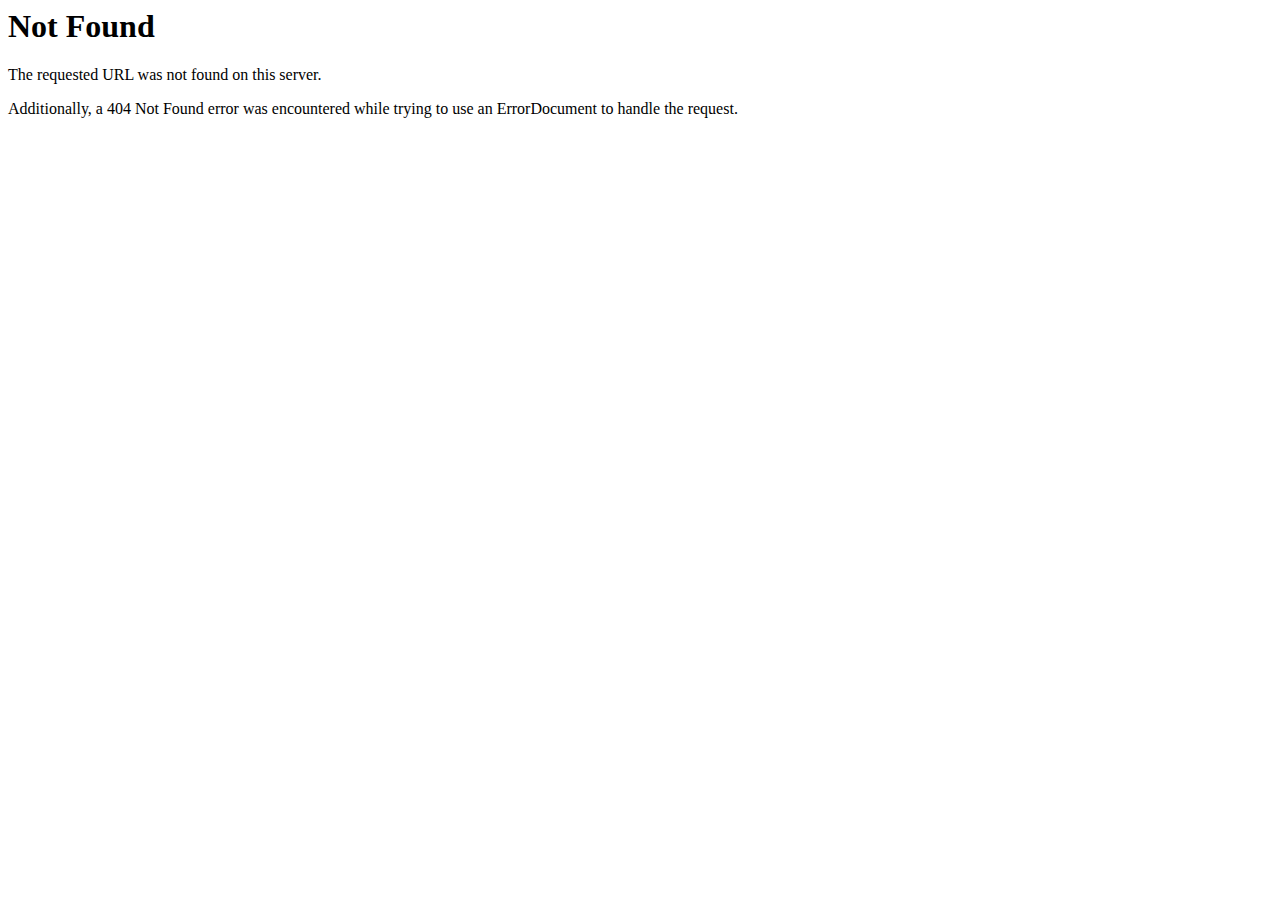
<file: css/owl.video.play.html>
<!DOCTYPE HTML PUBLIC "-//IETF//DTD HTML 2.0//EN">
<html><head>
<title>404 Not Found</title>
</head><body>
<h1>Not Found</h1>
<p>The requested URL was not found on this server.</p>
<p>Additionally, a 404 Not Found
error was encountered while trying to use an ErrorDocument to handle the request.</p>
</body></html>
</file>
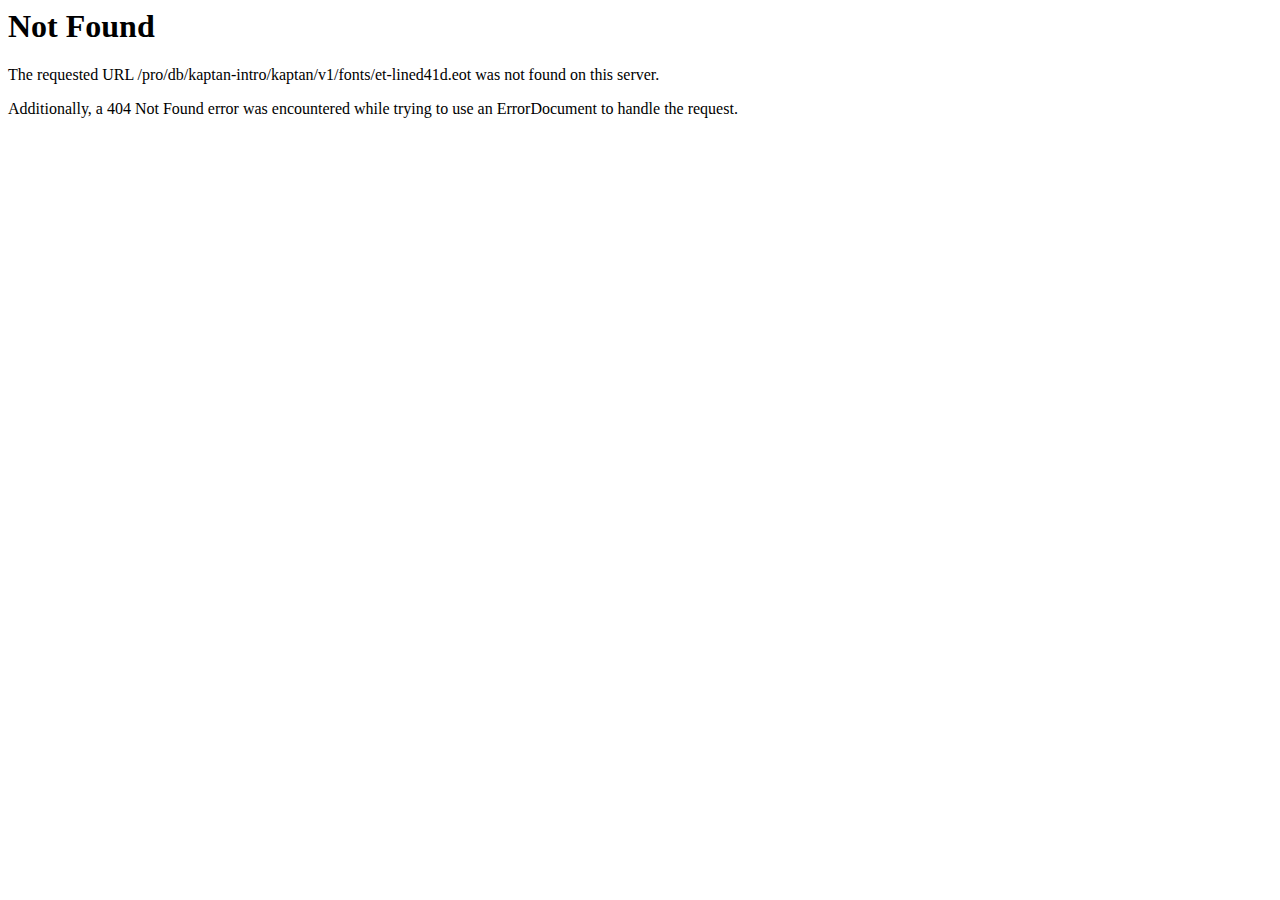
<file: fonts/et-lined41dd41dd41d.html>
<!DOCTYPE HTML PUBLIC "-//IETF//DTD HTML 2.0//EN">
<html>
<!-- Mirrored from mourithemes.com/robin/robin/fonts/et-lined41dd41d.html? by HTTrack Website Copier/3.x [XR&CO'2014], Sat, 14 Sep 2019 11:26:37 GMT -->
<head>
<title>404 Not Found</title>
</head><body>
<h1>Not Found</h1>
<p>The requested URL /pro/db/kaptan-intro/kaptan/v1/fonts/et-lined41d.eot was not found on this server.</p>
<p>Additionally, a 404 Not Found
error was encountered while trying to use an ErrorDocument to handle the request.</p>
</body>
<!-- Mirrored from mourithemes.com/robin/robin/fonts/et-lined41dd41d.html? by HTTrack Website Copier/3.x [XR&CO'2014], Sat, 14 Sep 2019 11:26:37 GMT -->
</html>
</file>
